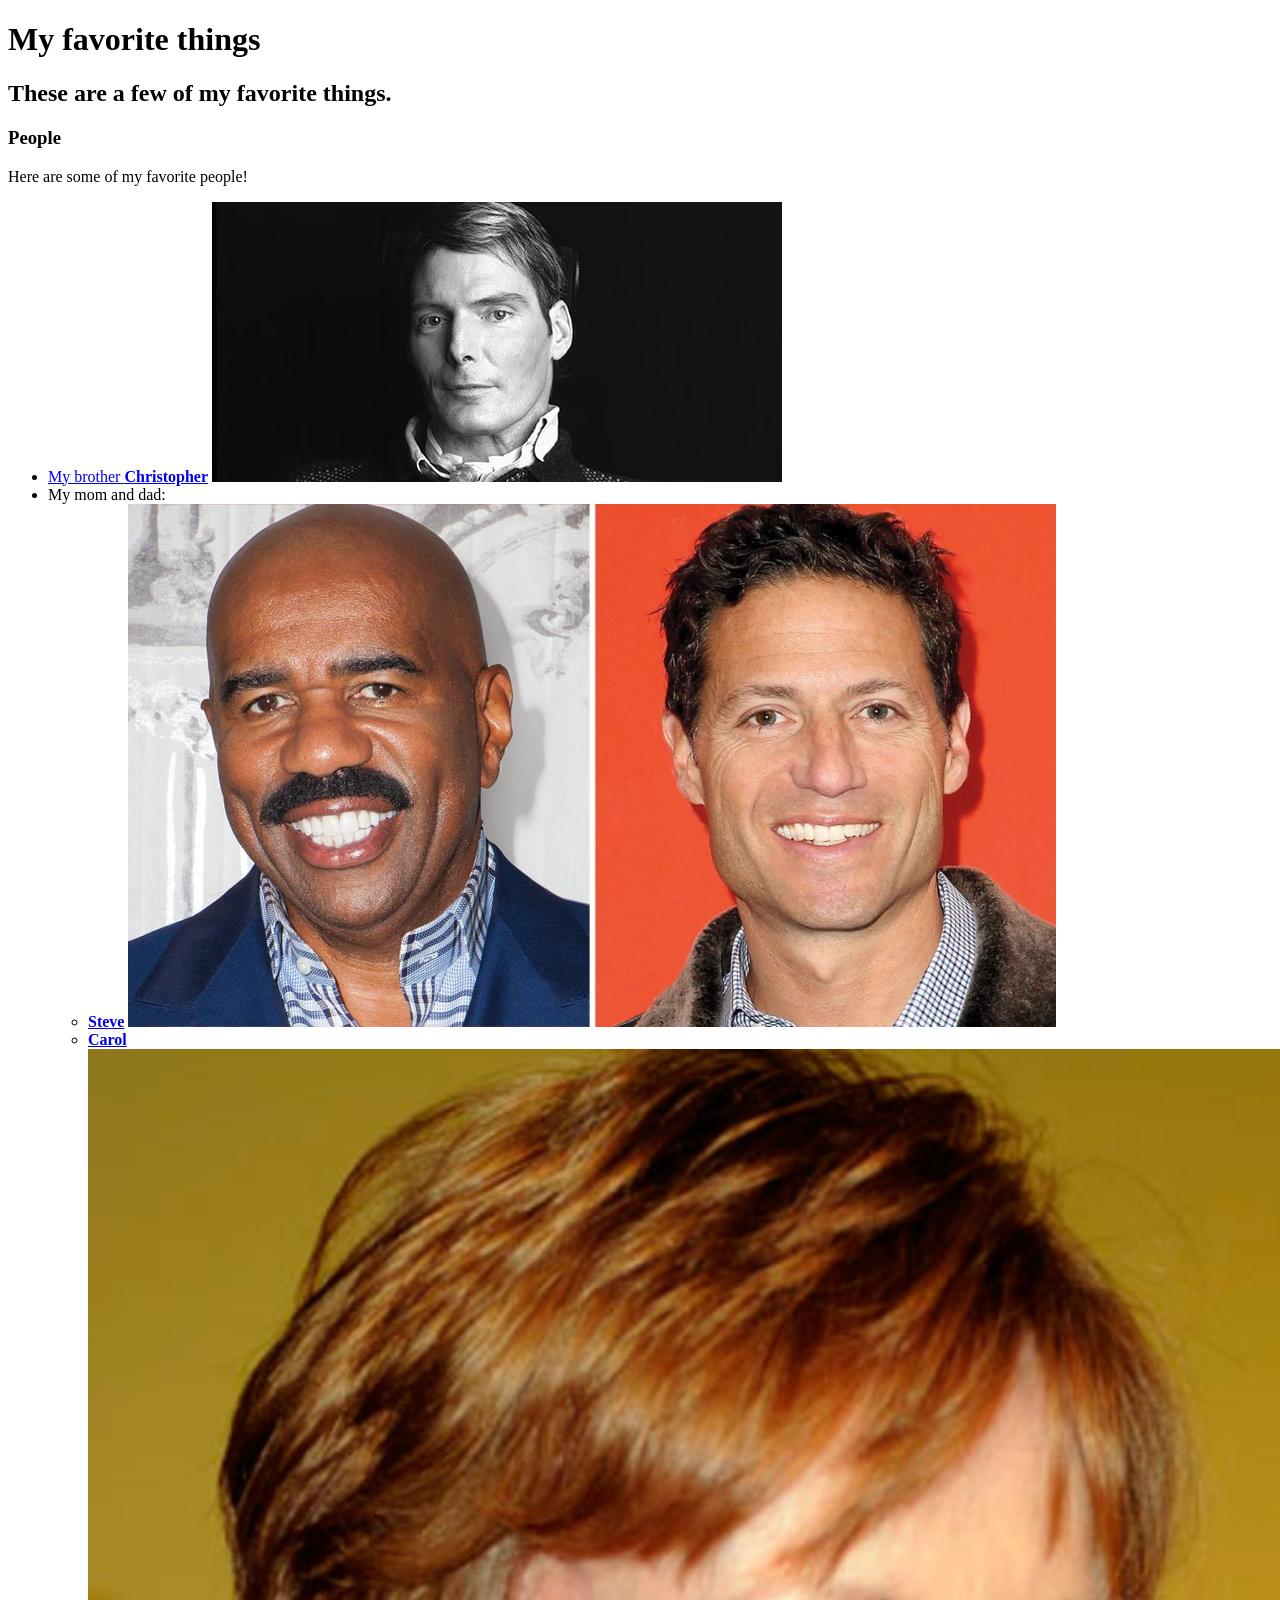
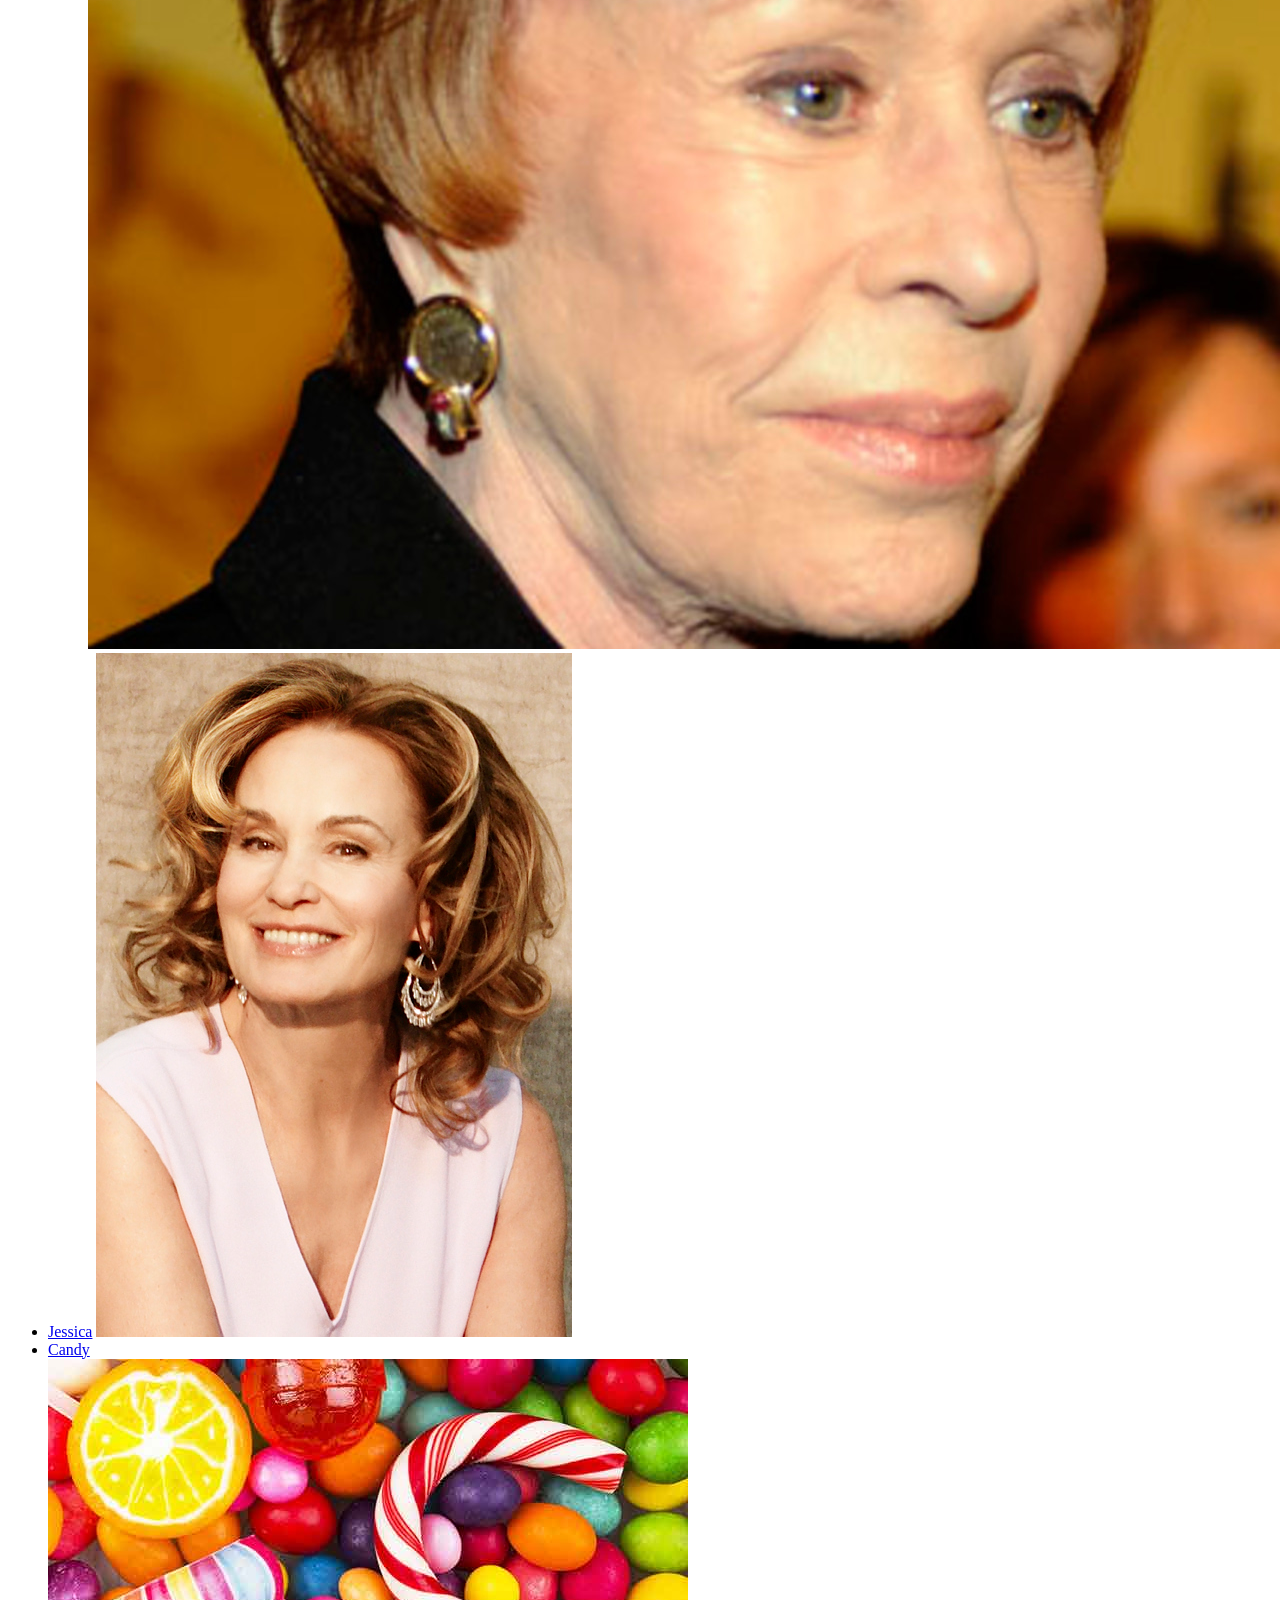
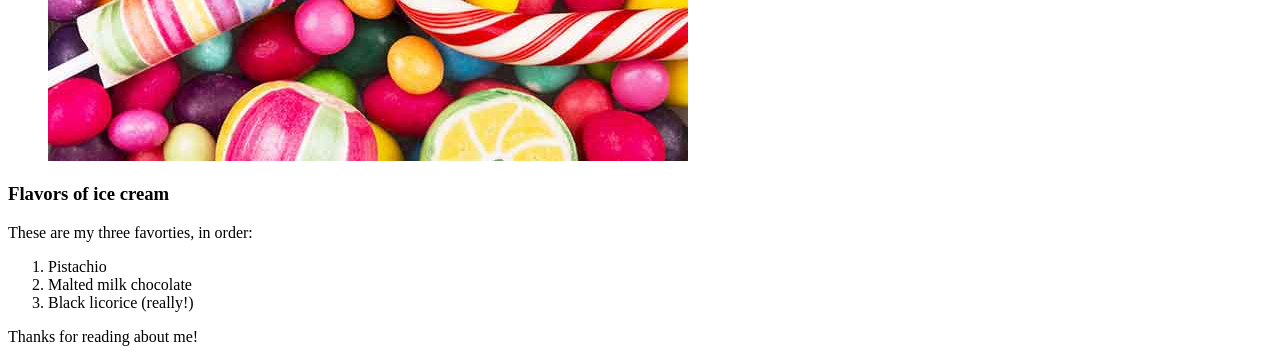
<file: index.html>
<!DOCTYPE html>
<html>
  <head>
      <title>Michael's favorite things</title>
  </head>
  <body>
    <h1>My favorite things</h1>
    <h2>These are a few of my favorite things.</h2>

    <h3>People</h3>
    <p>Here are some of my favorite people!</p>
    <ul>
      <li>
        <a href="https://www.christopherreeve.org">
        My brother <strong>Christopher</strong></a>
        <img src="img/ChristopherReeve570x280.jpg" alt="A photo of Christopher Reeves">
      </li>
      <li>My mom and dad:
        <ul>
          <li>
            <a href="http://www.hollywoodreporter.com/news/steve-harveys-new-talk-show-how-his-agents-will-benefit-947543">
            <strong>Steve</strong></a>
            <img src="img/steve.jpg" alt="Picture of Steve">
          </li>
          <li>
            <a href="https://www.biography.com/people/carol-burnett-9231937">
            <strong>Carol</strong></a>
            <img src="img/carol.jpg" alt="Picture of Carol Burnett">
          </li>
        </ul>
      </li>
      <li>
        <a href="https://en.wikipedia.org/wiki/Jessica_Lange"
        My friend <strong>Jessica</strong></a>
        <img src="img/Jessica.JPG" alt="Picture of Jessica">
      </li>
      <li>
        <a href="http://www.candy.com/shop-page"
        My friend <strong>Candy</strong></li></a>
        <img src="img/Candy.jpg" alt="Picture of candy">
    </ul>

    <h3>Flavors of ice cream</h3>
    <p>These are my three favorties, in order:</p>
    <ol>
      <li>Pistachio</li>
      <li>Malted milk chocolate</li>
      <li>Black licorice (really!)</li>
    </ol>

    <p>Thanks for reading about me!</p>
  </body>
</html>
</file>
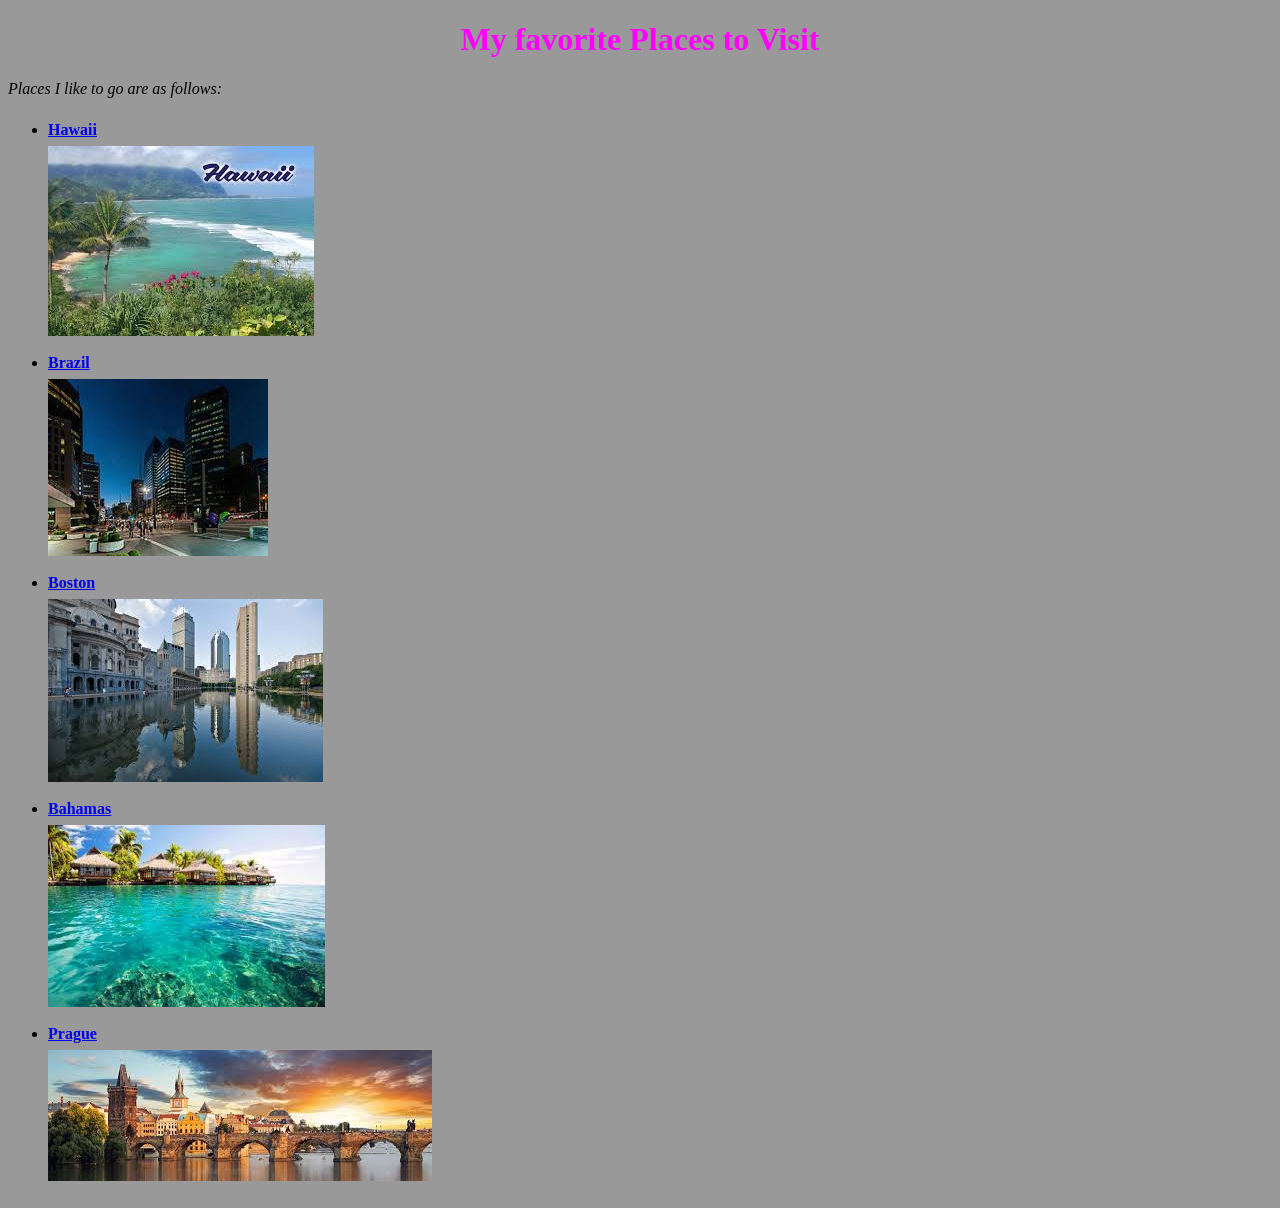
<file: favorite-places.html>
<!DOCTYPE html>
<html>
  <head>
    <meta charset="utf-8">
    <title>My favorite places</title>
    <link href="css/master.css" rel="stylesheet" type="text/css">

  </head>
  <body>
    <h1><strong>My favorite Places to Visit</strong></h1>
    <p>Places I like to go are as follows:</p>

    <ul>
      <li><a href="https://www.getawaytoday.com/destination/hawaii">Hawaii</a></li><img src="img/hawaii.jpeg" alt="Picture of Hawaii">
      <li><a href="https://www.lonelyplanet.com/brazil">Brazil</a></li><img src="img/Brazil.jpeg" alt="Picture of Brazil">
      <li><a href="https://www.bostonusa.com/">Boston</a></li><img src="img/Boston.jpeg" alt="Picture of Boston">
      <li><a href="https://www.bahamas.com/">Bahamas</a></li><img src="img/Bahamas.jpeg" alt="Picture of Bahamas">
      <li><a href="https://www.lonelyplanet.com/czech-republic/prague">Prague</a></li><img src="img/prague.jpeg" alt="Picture of Prague">
    </ul>



  </body>
</html>
</file>
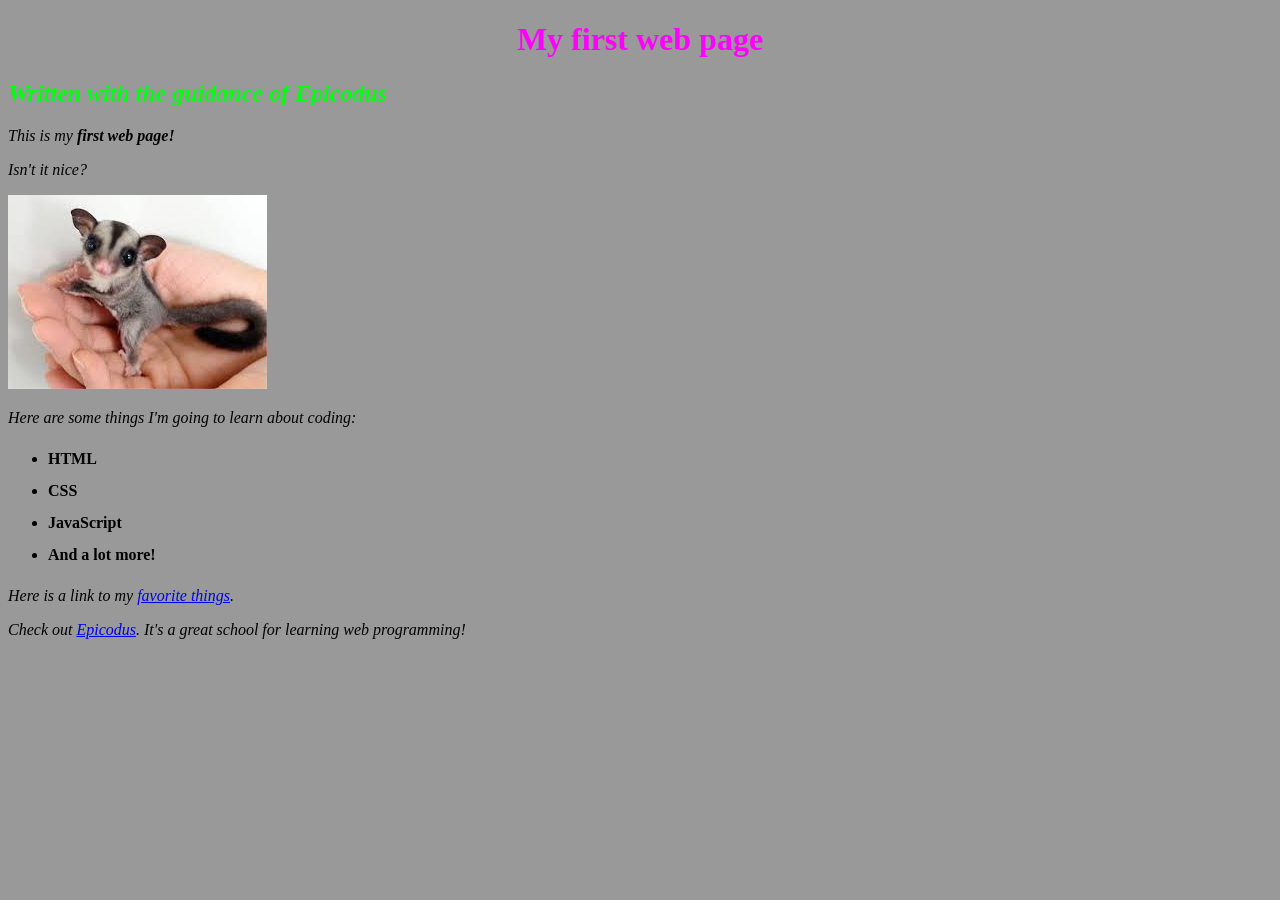
<file: my-first-webpage.html>
<!DOCTYPE html>
<html>
  <head>
    <link href="css/master.css" rel="stylesheet" type="text/css">
    <title>Web page #1</title>
  </head>
  <body>
    <h1>My first web page</h1>
    <h2>Written with the guidance of <em>Epicodus</em></h2>

    <p>This is my <strong>first web page!</strong></p>
    <p>Isn't it nice?</p>

    <img src="img/sugar_glider.jpeg" alt="A photo of a cute sugar glider.">

    <p>Here are some things I'm going to learn about coding:</p>

    <ul>
      <li>HTML</li>
      <li>CSS</li>
      <li>JavaScript</li>
      <li>And a lot more!</li>
    </ul>
    <p>Here is a link to my <a href="favorite-things.html"> favorite things</a>.</p>

    <p>Check out <a href="http://www.epicodus.com/">Epicodus</a>. It's a great school for learning web programming!</p>
  </body>
</html>
</file>
<file: css/master.css>
body{
  background-color: #999999;
}
h1{
  color: #ff00ff;
  text-align: center;
}
h2{
  color: #00ff11;
  font-style: italic;
}
p{
  font-style: oblique;
}
ul{
  font-family: fantasy;
  font-weight: bold;
  font-size: 12pt;
  line-height: 2em;
}
</file>
